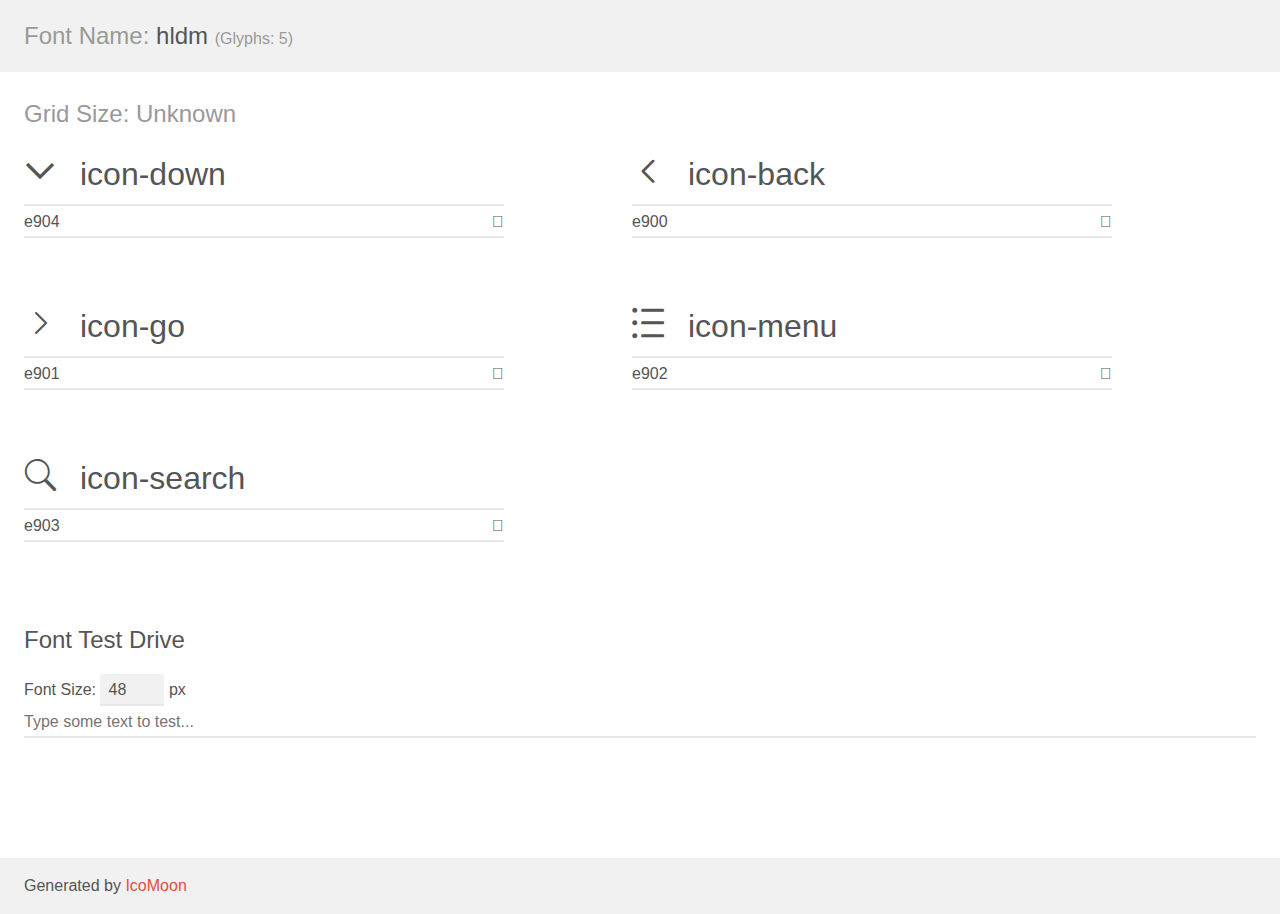
<file: HLDMAPP/fonts/demo.html>
<!doctype html>
<html>
<head>
    <meta charset="utf-8">
    <title>IcoMoon Demo</title>
    <meta name="description" content="An Icon Font Generated By IcoMoon.io">
    <meta name="viewport" content="width=device-width, initial-scale=1">
    <link rel="stylesheet" href="demo-files/demo.css">
    <link rel="stylesheet" href="style.css"></head>
<body>
    <div class="bgc1 clearfix">
        <h1 class="mhmm mvm"><span class="fgc1">Font Name:</span> hldm <small class="fgc1">(Glyphs:&nbsp;5)</small></h1>
    </div>
    <div class="clearfix mhl ptl">
        <h1 class="mvm mtn fgc1">Grid Size: Unknown</h1>
        <div class="glyph fs1">
            <div class="clearfix bshadow0 pbs">
                <span class="icon-down">
                
                </span>
                <span class="mls"> icon-down</span>
            </div>
            <fieldset class="fs0 size1of1 clearfix hidden-false">
                <input type="text" readonly value="e904" class="unit size1of2" />
                <input type="text" maxlength="1" readonly value="&#xe904;" class="unitRight size1of2 talign-right" />
            </fieldset>
            <div class="fs0 bshadow0 clearfix hidden-true">
                <span class="unit pvs fgc1">liga: </span>
                <input type="text" readonly value="" class="liga unitRight" />
            </div>
        </div>
        <div class="glyph fs1">
            <div class="clearfix bshadow0 pbs">
                <span class="icon-back">
                
                </span>
                <span class="mls"> icon-back</span>
            </div>
            <fieldset class="fs0 size1of1 clearfix hidden-false">
                <input type="text" readonly value="e900" class="unit size1of2" />
                <input type="text" maxlength="1" readonly value="&#xe900;" class="unitRight size1of2 talign-right" />
            </fieldset>
            <div class="fs0 bshadow0 clearfix hidden-true">
                <span class="unit pvs fgc1">liga: </span>
                <input type="text" readonly value="" class="liga unitRight" />
            </div>
        </div>
        <div class="glyph fs1">
            <div class="clearfix bshadow0 pbs">
                <span class="icon-go">
                
                </span>
                <span class="mls"> icon-go</span>
            </div>
            <fieldset class="fs0 size1of1 clearfix hidden-false">
                <input type="text" readonly value="e901" class="unit size1of2" />
                <input type="text" maxlength="1" readonly value="&#xe901;" class="unitRight size1of2 talign-right" />
            </fieldset>
            <div class="fs0 bshadow0 clearfix hidden-true">
                <span class="unit pvs fgc1">liga: </span>
                <input type="text" readonly value="" class="liga unitRight" />
            </div>
        </div>
        <div class="glyph fs1">
            <div class="clearfix bshadow0 pbs">
                <span class="icon-menu">
                
                </span>
                <span class="mls"> icon-menu</span>
            </div>
            <fieldset class="fs0 size1of1 clearfix hidden-false">
                <input type="text" readonly value="e902" class="unit size1of2" />
                <input type="text" maxlength="1" readonly value="&#xe902;" class="unitRight size1of2 talign-right" />
            </fieldset>
            <div class="fs0 bshadow0 clearfix hidden-true">
                <span class="unit pvs fgc1">liga: </span>
                <input type="text" readonly value="" class="liga unitRight" />
            </div>
        </div>
        <div class="glyph fs1">
            <div class="clearfix bshadow0 pbs">
                <span class="icon-search">
                
                </span>
                <span class="mls"> icon-search</span>
            </div>
            <fieldset class="fs0 size1of1 clearfix hidden-false">
                <input type="text" readonly value="e903" class="unit size1of2" />
                <input type="text" maxlength="1" readonly value="&#xe903;" class="unitRight size1of2 talign-right" />
            </fieldset>
            <div class="fs0 bshadow0 clearfix hidden-true">
                <span class="unit pvs fgc1">liga: </span>
                <input type="text" readonly value="" class="liga unitRight" />
            </div>
        </div>
    </div>

    <!--[if gt IE 8]><!-->
    <div class="mhl clearfix mbl">
        <h1>Font Test Drive</h1>
        <label>
            Font Size: <input id="fontSize" type="number" class="textbox0 mbm"
            min="8" value="48" />
            px
        </label>
        <input id="testText" type="text" class="phl size1of1 mvl"
        placeholder="Type some text to test..." value=""/>
        <div id="testDrive" class="icon-">&nbsp;
        </div>
    </div>
    <!--<![endif]-->
    <div class="bgc1 clearfix">
        <p class="mhl">Generated by <a href="https://icomoon.io/app">IcoMoon</a></p>
    </div>

    <script src="demo-files/demo.js"></script>
</body>
</html>
</file>
<file: HLDMAPP/fonts/demo-files/demo.css>
body {
  padding: 0;
  margin: 0;
  font-family: sans-serif;
  font-size: 1em;
  line-height: 1.5;
  color: #555;
  background: #fff;
}
h1 {
  font-size: 1.5em;
  font-weight: normal;
}
small {
  font-size: .66666667em;
}
a {
  color: #e74c3c;
  text-decoration: none;
}
a:hover, a:focus {
  box-shadow: 0 1px #e74c3c;
}
.bshadow0, input {
  box-shadow: inset 0 -2px #e7e7e7;
}
input:hover {
  box-shadow: inset 0 -2px #ccc;
}
input, fieldset {
  font-family: sans-serif;
  font-size: 1em;
  margin: 0;
  padding: 0;
  border: 0;
}
input {
  color: inherit;
  line-height: 1.5;
  height: 1.5em;
  padding: .25em 0;
}
input:focus {
  outline: none;
  box-shadow: inset 0 -2px #449fdb;
}
.glyph {
  font-size: 16px;
  width: 15em;
  padding-bottom: 1em;
  margin-right: 4em;
  margin-bottom: 1em;
  float: left;
  overflow: hidden;
}
.liga {
  width: 80%;
  width: calc(100% - 2.5em);
}
.talign-right {
  text-align: right;
}
.talign-center {
  text-align: center;
}
.bgc1 {
  background: #f1f1f1;
}
.fgc1 {
  color: #999;
}
.fgc0 {
  color: #000;
}
p {
  margin-top: 1em;
  margin-bottom: 1em;
}
.mvm {
  margin-top: .75em;
  margin-bottom: .75em;
}
.mtn {
  margin-top: 0;
}
.mtl, .mal {
  margin-top: 1.5em;
}
.mbl, .mal {
  margin-bottom: 1.5em;
}
.mal, .mhl {
  margin-left: 1.5em;
  margin-right: 1.5em;
}
.mhmm {
  margin-left: 1em;
  margin-right: 1em;
}
.mls {
  margin-left: .25em;
}
.ptl {
  padding-top: 1.5em;
}
.pbs, .pvs {
  padding-bottom: .25em;
}
.pvs, .pts {
  padding-top: .25em;
}
.unit {
  float: left;
}
.unitRight {
  float: right;
}
.size1of2 {
  width: 50%;
}
.size1of1 {
  width: 100%;
}
.clearfix:before, .clearfix:after {
  content: " ";
  display: table;
}
.clearfix:after {
  clear: both;
}
.hidden-true {
  display: none;
}
.textbox0 {
  width: 3em;
  background: #f1f1f1;
  padding: .25em .5em;
  line-height: 1.5;
  height: 1.5em;
}
#testDrive {
  display: block;
  padding-top: 24px;
  line-height: 1.5;
}
.fs0 {
  font-size: 16px;
}
.fs1 {
  font-size: 32px;
}
</file>
<file: HLDMAPP/fonts/style.css>
@font-face {
  font-family: 'hldm';
  src:  url('fonts/hldm.eot?n8nuc');
  src:  url('fonts/hldm.eot?n8nuc#iefix') format('embedded-opentype'),
    url('fonts/hldm.ttf?n8nuc') format('truetype'),
    url('fonts/hldm.woff?n8nuc') format('woff'),
    url('fonts/hldm.svg?n8nuc#hldm') format('svg');
  font-weight: normal;
  font-style: normal;
}

[class^="icon-"], [class*=" icon-"] {
  /* use !important to prevent issues with browser extensions that change fonts */
  font-family: 'hldm' !important;
  speak: none;
  font-style: normal;
  font-weight: normal;
  font-variant: normal;
  text-transform: none;
  line-height: 1;

  /* Better Font Rendering =========== */
  -webkit-font-smoothing: antialiased;
  -moz-osx-font-smoothing: grayscale;
}

.icon-down:before {
  content: "\e904";
}
.icon-back:before {
  content: "\e900";
}
.icon-go:before {
  content: "\e901";
}
.icon-menu:before {
  content: "\e902";
}
.icon-search:before {
  content: "\e903";
}
</file>
